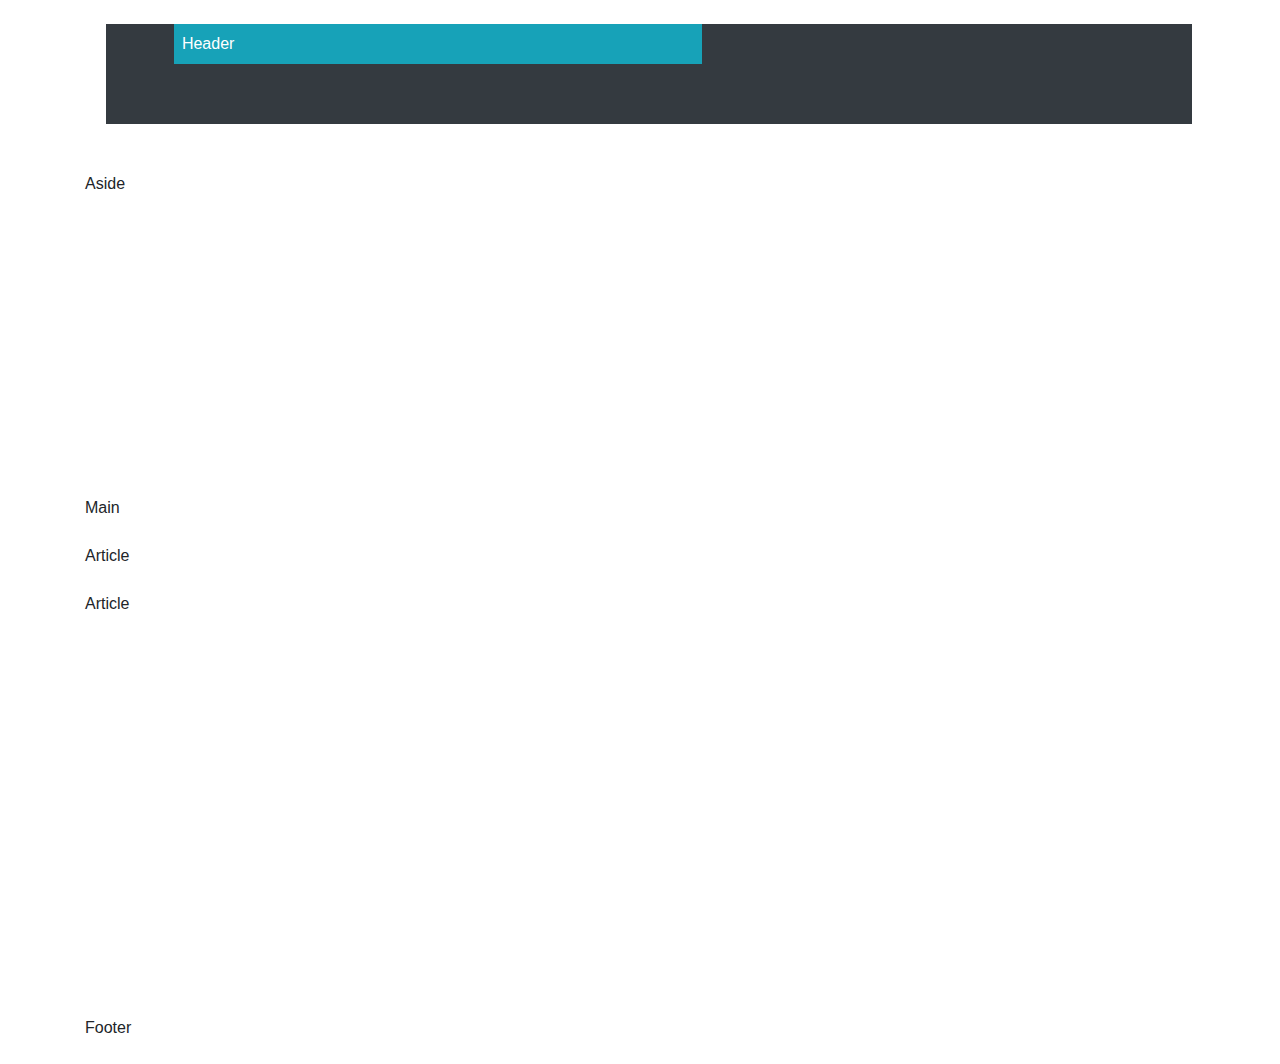
<file: Document.htm>
<!DOCTYPE html>
<!-- saved from url=(0116)file:///Users/cjquinsay/Desktop/Coding%20Dojo/Web%20Fundamentals/Week%203/Charity_Quinsay_Plotting_Blocks/index.html -->
<html lang="en"><head><meta http-equiv="Content-Type" content="text/html; charset=UTF-8">
    
    <meta name="viewport" content="width=device-width, initial-scale=1.0">
    <link rel="stylesheet" href="./Document_files/bootstrap.min.css">



    <script src="./Document_files/jquery-3.3.1.slim.min.js" integrity="sha384-q8i/X+965DzO0rT7abK41JStQIAqVgRVzpbzo5smXKp4YfRvH+8abtTE1Pi6jizo" crossorigin="anonymous"></script>
    <script src="file:///Users/cjquinsay/Desktop/Coding%20Dojo/Web%20Fundamentals/Week%203/Charity_Quinsay_Plotting_Blocks/://cdnjs.cloudflare.com/ajax/libs/popper.js/1.14.7/umd/popper.min.js" integrity="sha384-UO2eT0CpHqdSJQ6hJty5KVphtPhzWj9WO1clHTMGa3JDZwrnQq4sF86dIHNDz0W1" crossorigin="anonymous"></script>
    <script src="file:///Users/cjquinsay/Desktop/Coding%20Dojo/Web%20Fundamentals/Week%203/Charity_Quinsay_Plotting_Blocks/://stackpath.bootstrapcdn.com/bootstrap/4.3.1/js/bootstrap.min.js" integrity="sha384-JjSmVgyd0p3pXB1rRibZUAYoIIy6OrQ6VrjIEaFf/nJGzIxFDsf4x0xIM+B07jRM" crossorigin="anonymous"></script>




<title>Document</title></head>




<body>

    <div class="container">
        &nbsp;&nbsp;&nbsp;&nbsp;<div class="row" style="height: 100px">
            &nbsp;&nbsp;&nbsp;&nbsp;&nbsp;&nbsp;&nbsp;&nbsp;<div class="col bg-dark">
                &nbsp;&nbsp;&nbsp;&nbsp;&nbsp;&nbsp;&nbsp;&nbsp;&nbsp;&nbsp;&nbsp;&nbsp;<div class="col bg-info text-white p-2 w-50 mx-auto text-center d-inline-flex">Header</div>
                &nbsp;&nbsp;&nbsp;&nbsp; </div>
            &nbsp;&nbsp;&nbsp;&nbsp;</div>
        &nbsp;&nbsp;&nbsp;&nbsp;<div>
            &nbsp;&nbsp;&nbsp;&nbsp;<div style="height:300px;">Aside</div>
            &nbsp;&nbsp;&nbsp;&nbsp; <div>Main
                &nbsp;&nbsp;&nbsp;&nbsp;&nbsp;&nbsp;&nbsp;&nbsp;&nbsp;&nbsp;&nbsp;&nbsp;<div style="height:400px;">
                    &nbsp;&nbsp;&nbsp;&nbsp;&nbsp;&nbsp;&nbsp;&nbsp;<div>Article</div>
                    &nbsp;&nbsp;&nbsp;&nbsp;&nbsp;&nbsp;&nbsp;&nbsp;<div>Article</div>
                    &nbsp;&nbsp;&nbsp;&nbsp;&nbsp;&nbsp;&nbsp;&nbsp;&nbsp;&nbsp;&nbsp;&nbsp;</div>
                &nbsp;&nbsp;&nbsp;&nbsp;&nbsp;&nbsp;&nbsp;&nbsp;</div>
            &nbsp;&nbsp;&nbsp;&nbsp;</div>
        &nbsp;&nbsp;&nbsp;&nbsp;<div>
            &nbsp;&nbsp;&nbsp;&nbsp;<div>Footer</div>
            &nbsp;&nbsp;&nbsp;&nbsp;</div>
    </div>



</body></html>
</file>
